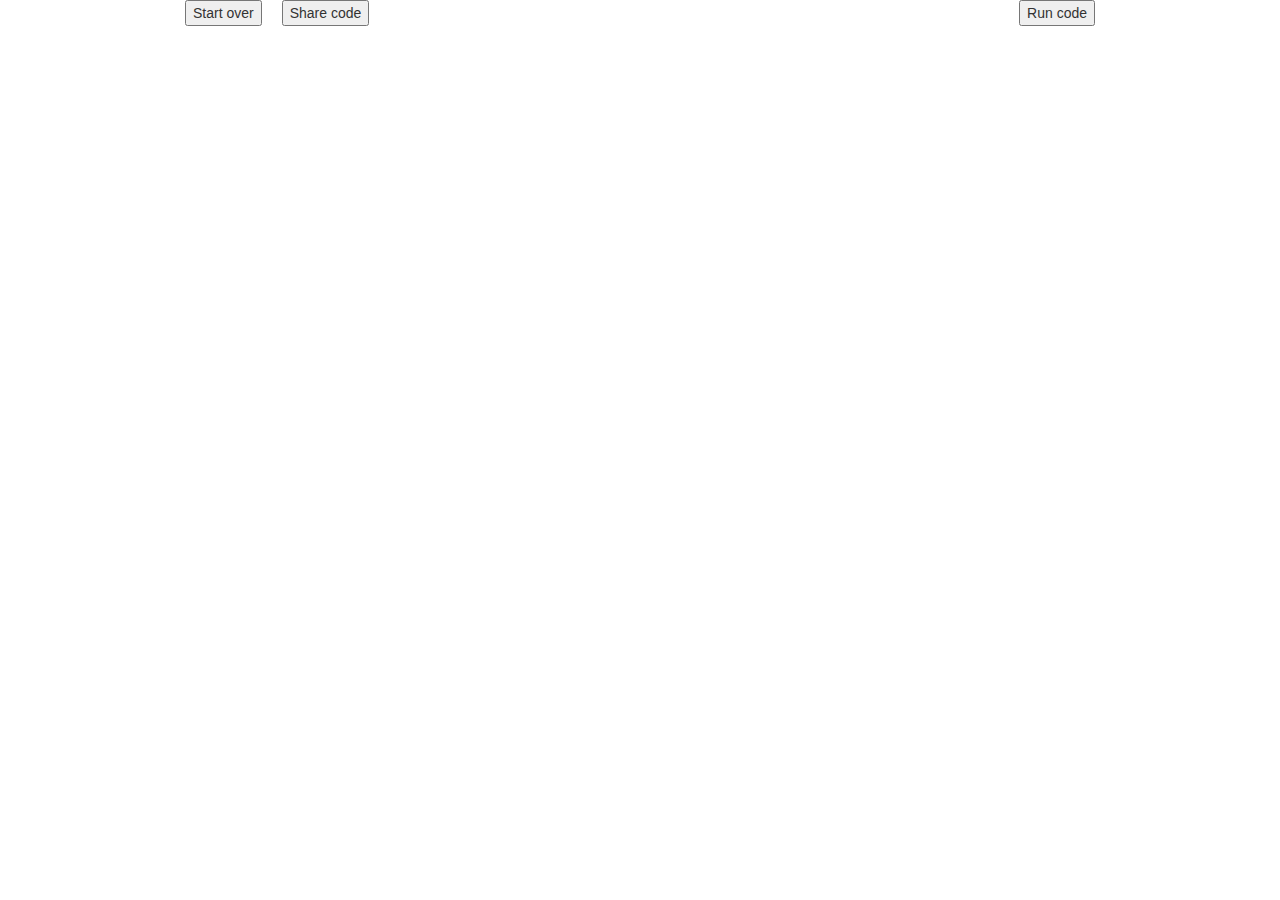
<file: inst/www/index.html>
<!DOCTYPE html>

<html>

<head>

<meta charset="utf-8" />
<meta name="generator" content="pandoc" />
<meta http-equiv="X-UA-Compatible" content="IE=EDGE" />




<title>codeshare</title>

<script src="index_files/jquery-1.11.3/jquery.min.js"></script>
<meta name="viewport" content="width=device-width, initial-scale=1" />
<link href="index_files/bootstrap-3.3.5/css/bootstrap.min.css" rel="stylesheet" />
<script src="index_files/bootstrap-3.3.5/js/bootstrap.min.js"></script>
<script src="index_files/bootstrap-3.3.5/shim/html5shiv.min.js"></script>
<script src="index_files/bootstrap-3.3.5/shim/respond.min.js"></script>
<script src="index_files/navigation-1.1/tabsets.js"></script>
<link href="index_files/highlightjs-9.12.0/default.css" rel="stylesheet" />
<script src="index_files/highlightjs-9.12.0/highlight.js"></script>
<meta http-equiv='cache-control' content='no-cache'>
<meta http-equiv='expires' content='0'>
<meta http-equiv='pragma' content='no-cache'>
<script src="https://cdn.opencpu.org/opencpu-0.4.js"></script>
<script src="https://statistics-is-awesome.org/iNZightR/src-min-noconflict/ace.js" type="text/javascript" charset="utf-8"></script>
<link rel="stylesheet" href="https://cdn.datatables.net/1.10.22/css/jquery.dataTables.min.css">
<script src="https://cdn.datatables.net/1.10.22/js/jquery.dataTables.min.js"></script>

<script>
  // line below is need for CORS
// outside of R-based app
//ocpu.seturl("https://cloud.opencpu.org/ocpu/apps/annafergusson/codeshare/R")

$(function() {

  //code stuff
   var editor;
   $('.code-exercise').each(function(index) {
     $(this).before("<button class='org' id='" + index + "'>Start over</button><button class='share_code' id='" + index + "' style='margin-left:20px'>Share code</button><button class='code' id='" + index + "'>Run code</button><img class='loader' style='display:none' id='" + index + "' src='mini-cat.gif' /><div style='clear:both'><textarea id='share_link' style='width:100%; display:none'></textarea></div>")
     $(this).after("<div class='code-output'></div>");
     //stash original code in data
     $(this).data("org-code", $(this).text());
     editor = ace.edit(this);
     //editor.setTheme("ace/theme/github");
     editor.getSession().setMode("ace/mode/r");
     editor.setFontSize("14px");
     editor.getSession().setUseWrapMode(true);
     editor.setOptions({maxLines: Infinity});
     editor.setHighlightActiveLine(false);
     editor.setShowPrintMargin(false);
     editor.setShowFoldWidgets(false);
     editor.setBehavioursEnabled(true);
     editor.renderer.setDisplayIndentGuides(false);
     editor.session.getSelection().clearSelection();
     editor.session.insert({row: editor.session.getLength(),col: 0}, "\n");
   });
   
   //load external code
   var urlParams = new URLSearchParams(window.location.search);
  if(urlParams.has('code'))
  {
    var code = urlParams.get('code');
    code = decodeURI(code);
    if(code !== "")
    {
        document.getElementById('loader').className = 'loading';
      fetch(code, {mode: 'cors'})
      .then(function(response) {
        return response.text();
      })
      .then(function(new_code) {
       
       var id = 0;
       $('.code-exercise:eq(' + id + ')').each(function(index) {
        editor = ace.edit(this);
       editor.setValue(new_code);
        editor.session.getSelection().clearSelection();
        editor.session.insert({row: editor.session.getLength(),col: 0}, "\n");
       })
        document.getElementById('loader').className = '';
        $(".code-exercise").show();
      });
    }
    else
    {
      document.getElementById('loader').className = '';
      $(".code-exercise").show();
    }
  }
  else
  {
     document.getElementById('loader').className = '';
      $(".code-exercise").show();
  }
   

  //when the "run code" button is clicked
  $(".code").click(function(){
       var id = $(this).attr("id");
       //disable this button
       $(this).prop('disabled', true);
       $('.loader:eq(' + id + ')').show();
       $('.code-exercise:eq(' + id + ')').each(function(index) {
      $(this).css("opacity",0.6);
       $('.code-output:eq(' + id + ')').css("opacity",0.6);
       editor = ace.edit(this);
       var codeText = editor.getSession().getValue();
       //prevent caching - issue for random stuff
       var clearCache = "\nclear_cache <- " + new Date().getTime();
       var rmdText = "```{r echo=FALSE, message=FALSE, warning=FALSE, fig.width=10, fig.height=5}\n" + codeText + clearCache + "\n```";
       renderRmd(rmdText, id);
       })
    })
    
  $(".org").click(function(){
       window.location.reload(true);
    })
    
  $(".share_code").click(function(){
    $(this).prop('disabled', true);
    var pass = window.prompt("Please enter the password");
    $("#share_link").val("");
    $("#share_link").hide();
    var id = $(this).attr("id");
    $('.code-exercise:eq(' + id + ')').each(function(index) {
     //get current code
     var editor = editor = ace.edit(this);
     var codeText = editor.getSession().getValue();
     var saveCode = codeText;
    
     // get text link from csvmonster
     var data = "t=" + saveCode + "&p=" + pass;
     var textMonster = "https://csv.monster/textLinkPass.php";
     $.post(textMonster, { t: saveCode, p: pass} ).done    (function( data ) {
    var sharesy = "https://annafergusson.ocpu.io/codesharey/www/?code=" + data;
    if(data == "Incorrect password"){sharesy = "Incorrect password"}
        $("#share_link").val(sharesy); 
        $("#share_link").show();
        $(".share_code").prop('disabled', false);
  });
    })
  })
    
  function renderRmd(textCode, id){
   var req = ocpu.call("rmdtext", {
      text : textCode
    }, function(session){
    $.get(session.getFileURL("output.html"),            function( data) {
    $('.code-output:eq(' + id + ')').html("");
    $('.code-output:eq(' + id + ')').html(data);     // make any HTML tables interactive
    $('.code-output:eq(' + id + ') > .kable-table > table').DataTable({searching: false, lengthChange: false});
        })    
         $('.code:eq(' + id + ')').prop('disabled', false);
         $('.loader:eq(' + id + ')').hide();
         $('.code-exercise:eq(' + id + ')').css("opacity", 1);
         $('.code-output:eq(' + id + ')').css("opacity",1);
         $('html,body').animate({scrollTop: $('.code-output:eq(' + id + ')').offset().top}, 500);
    }).fail(function(text){
      $('.code-output:eq(' + id + ')').html("Error: " + req.responseText);
       $('.code:eq(' + id + ')').prop('disabled', false);
       $('.loader:eq(' + id + ')').hide();
       $('.code-exercise:eq(' + id + ')').css("opacity", 1);
	   $('.code-output:eq(' + id + ')').css("opacity",1);
    });
   
  }  
});
</script>

<style type="text/css">
  code{white-space: pre-wrap;}
  span.smallcaps{font-variant: small-caps;}
  span.underline{text-decoration: underline;}
  div.column{display: inline-block; vertical-align: top; width: 50%;}
  div.hanging-indent{margin-left: 1.5em; text-indent: -1.5em;}
  ul.task-list{list-style: none;}
    </style>

<style type="text/css">code{white-space: pre;}</style>
<style type="text/css">
  pre:not([class]) {
    background-color: white;
  }
</style>
<script type="text/javascript">
if (window.hljs) {
  hljs.configure({languages: []});
  hljs.initHighlightingOnLoad();
  if (document.readyState && document.readyState === "complete") {
    window.setTimeout(function() { hljs.initHighlighting(); }, 0);
  }
}
</script>



<style type="text/css">
h1 {
  font-size: 34px;
}
h1.title {
  font-size: 38px;
}
h2 {
  font-size: 30px;
}
h3 {
  font-size: 24px;
}
h4 {
  font-size: 18px;
}
h5 {
  font-size: 16px;
}
h6 {
  font-size: 12px;
}
.table th:not([align]) {
  text-align: left;
}
</style>





<style type = "text/css">
.main-container {
  max-width: 940px;
  margin-left: auto;
  margin-right: auto;
}
code {
  color: inherit;
  background-color: rgba(0, 0, 0, 0.04);
}
img {
  max-width:100%;
}
.tabbed-pane {
  padding-top: 12px;
}
.html-widget {
  margin-bottom: 20px;
}
button.code-folding-btn:focus {
  outline: none;
}
summary {
  display: list-item;
}
</style>



<!-- tabsets -->

<style type="text/css">
.tabset-dropdown > .nav-tabs {
  display: inline-table;
  max-height: 500px;
  min-height: 44px;
  overflow-y: auto;
  background: white;
  border: 1px solid #ddd;
  border-radius: 4px;
}

.tabset-dropdown > .nav-tabs > li.active:before {
  content: "";
  font-family: 'Glyphicons Halflings';
  display: inline-block;
  padding: 10px;
  border-right: 1px solid #ddd;
}

.tabset-dropdown > .nav-tabs.nav-tabs-open > li.active:before {
  content: "&#xe258;";
  border: none;
}

.tabset-dropdown > .nav-tabs.nav-tabs-open:before {
  content: "";
  font-family: 'Glyphicons Halflings';
  display: inline-block;
  padding: 10px;
  border-right: 1px solid #ddd;
}

.tabset-dropdown > .nav-tabs > li.active {
  display: block;
}

.tabset-dropdown > .nav-tabs > li > a,
.tabset-dropdown > .nav-tabs > li > a:focus,
.tabset-dropdown > .nav-tabs > li > a:hover {
  border: none;
  display: inline-block;
  border-radius: 4px;
  background-color: transparent;
}

.tabset-dropdown > .nav-tabs.nav-tabs-open > li {
  display: block;
  float: none;
}

.tabset-dropdown > .nav-tabs > li {
  display: none;
}
</style>

<!-- code folding -->




</head>

<body>


<div class="container-fluid main-container">




<div class="fluid-row" id="header">



<h1 class="title toc-ignore">codeshare</h1>

</div>


<div id="loader">

</div>
<pre class="r code-exercise"><code># write, run and share R code</code></pre>
<style type="text/css">

.code-output{
  overflow: auto;
}

.code, .loader {
  float: right;
}

.title {
  display: none;
}

/* Absolute Center Spinner */
.loading {
  z-index: 999;
  overflow: show;
  margin: auto;
  display: block;
  position: fixed;
  top: 0;
  left: 0;
  width: 100vw;
  height: 100vh;
  background-color: rgba(0,0,0,0.3);
}

.code-exercise {
  display:none;
}
</style>




</div>

<script>

// add bootstrap table styles to pandoc tables
function bootstrapStylePandocTables() {
  $('tr.odd').parent('tbody').parent('table').addClass('table table-condensed');
}
$(document).ready(function () {
  bootstrapStylePandocTables();
});


</script>

<!-- tabsets -->

<script>
$(document).ready(function () {
  window.buildTabsets("TOC");
});

$(document).ready(function () {
  $('.tabset-dropdown > .nav-tabs > li').click(function () {
    $(this).parent().toggleClass('nav-tabs-open')
  });
});
</script>

<!-- code folding -->


<!-- dynamically load mathjax for compatibility with self-contained -->
<script>
  (function () {
    var script = document.createElement("script");
    script.type = "text/javascript";
    script.src  = "https://mathjax.rstudio.com/latest/MathJax.js?config=TeX-AMS-MML_HTMLorMML";
    document.getElementsByTagName("head")[0].appendChild(script);
  })();
</script>

</body>
</html>
</file>
<file: inst/www/index_files/highlightjs-9.12.0/default.css>
.hljs-literal {
  color: #990073;
}

.hljs-number {
  color: #099;
}

.hljs-comment {
  color: #998;
  font-style: italic;
}

.hljs-keyword {
  color: #900;
  font-weight: bold;
}

.hljs-string {
  color: #d14;
}
</file>
